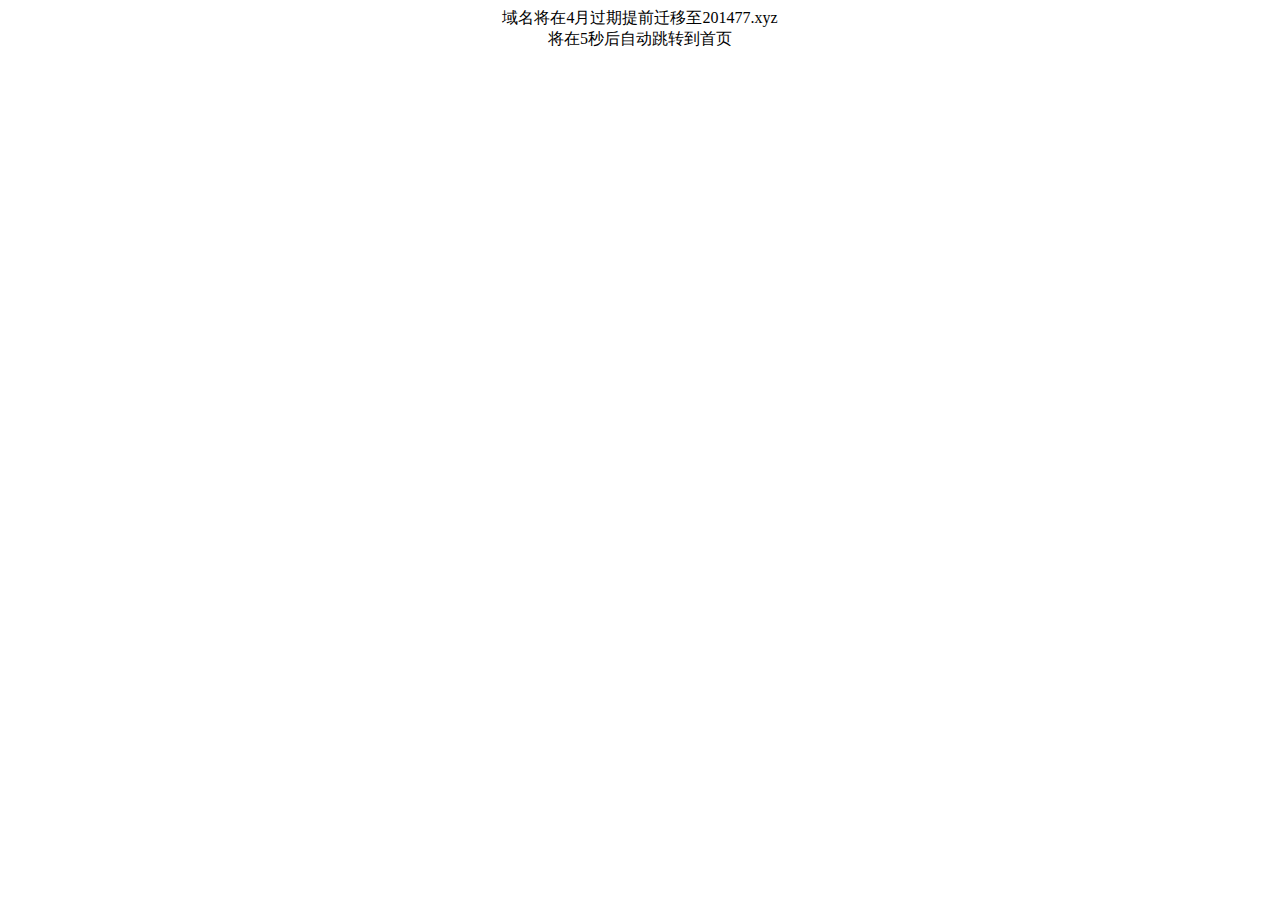
<file: index11.html>
<!DOCTYPE html><html><head><meta charset="utf-8"><title>卧龙浪士的空间</title></head><body><center id="info">域名将在4月过期提前迁移至201477.xyz<br/>将在5秒后自动跳转到首页</center><script language="javascript">function doUpdate(){0!=num?(document.getElementById("info").innerHTML="域名将在4月过期提前迁移至201477.xyz<br/>将在"+num+"秒后自动跳转到首页",num--,window.setTimeout("doUpdate()",1e3)):(num=4,window.location=URL)}var num=4,URL="http://201477.xyz/";window.setTimeout("doUpdate()",1e3)</script></body></html>
</file>
